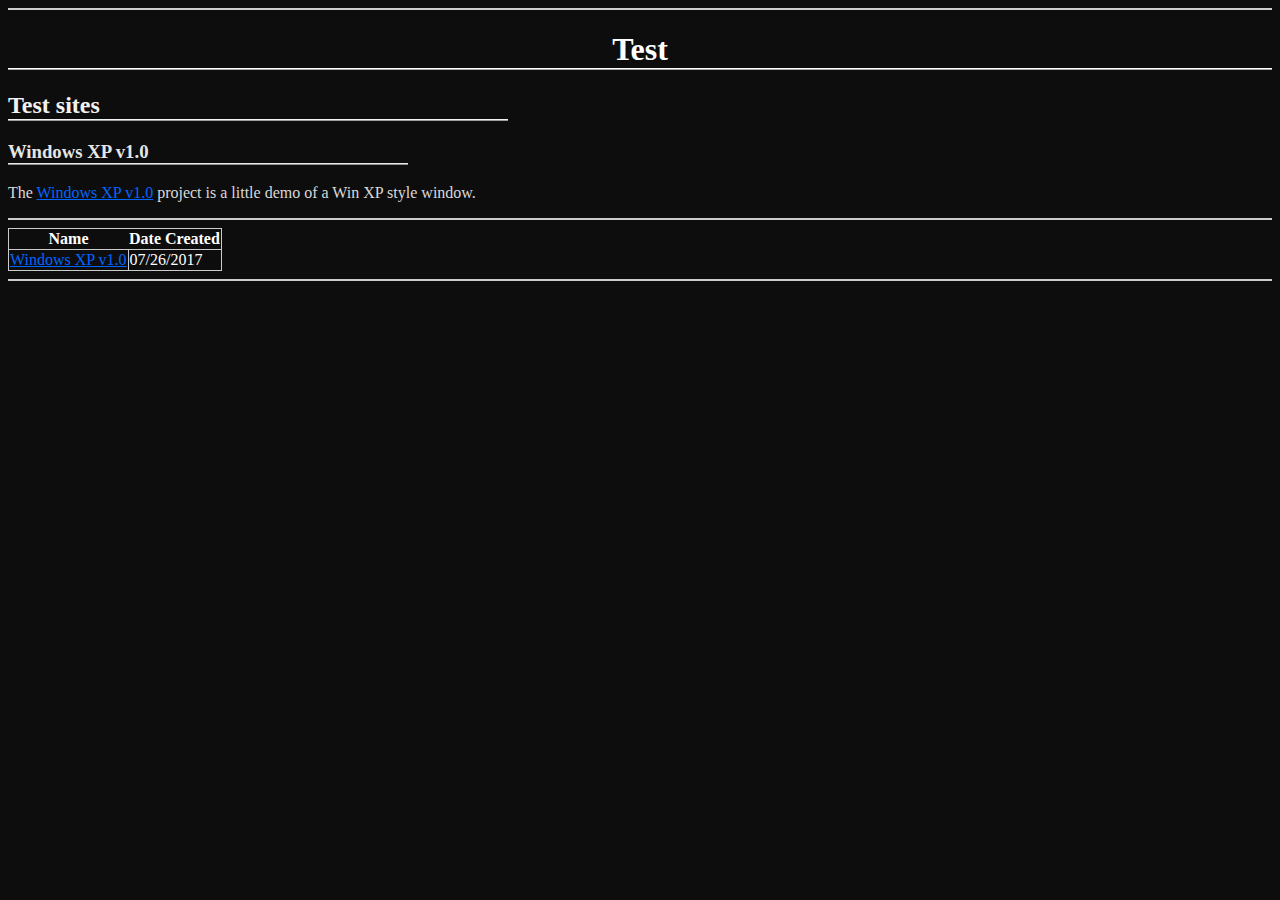
<file: index.html>
<!DOCTYPE html>
	<html>
		<head>
			<title>Test</title>
			<style>
				body	{
					background-color: #0d0d0d;
				}
				h1	{
					color: #fff;
					display: block;
					border-bottom: 2px ridge #FFF;
					text-align: center;
				}
				h2	{
					color: #f2f2f2;
					display: block;
					border-bottom: 2px ridge #f2f2f2;
					max-width: 500px;
				}
				h3	{
					color: #e6e6e6;
					display: block;
					border-bottom: 2px ridge #e6e6e6;
					max-width: 400px;
				}
				p	{
					color: #d9d9d9;
				}
				hr	{
					border: 1px ridge #ccc;
				}
				a	{
					color: #0066ff;
				}
				a:visited	{
					color: #999999;
				}
				table, tr, td	{
					color: #fff;
					border: 1px ridge #CCC;
					border-collapse: collapse;
				}
			</style>
		</head>
		<body>
			<hr />
			<h1>	
Test
			</h1>
			<h2>
Test sites
			</h2>
			<h3>
Windows XP v1.0
			</h3>
			<p>
The <a href="https://davidholt4.github.io/test/winxp1/">Windows XP v1.0</a> project is a little demo of a Win XP style window.
			</p>
			<hr />
			<table>
				<tr>
					<th>
						Name
					</th>
					<th>
						Date Created
					</th>
				</tr>
				<tr>
					<td>
						<a href="https://davidholt4.github.io/test/winxp1/">Windows XP v1.0</a>
					</td>
					<td>
						07/26/2017
					</td>
				</tr>
			</table>
			<hr />
		</body>
	</html>
</file>
